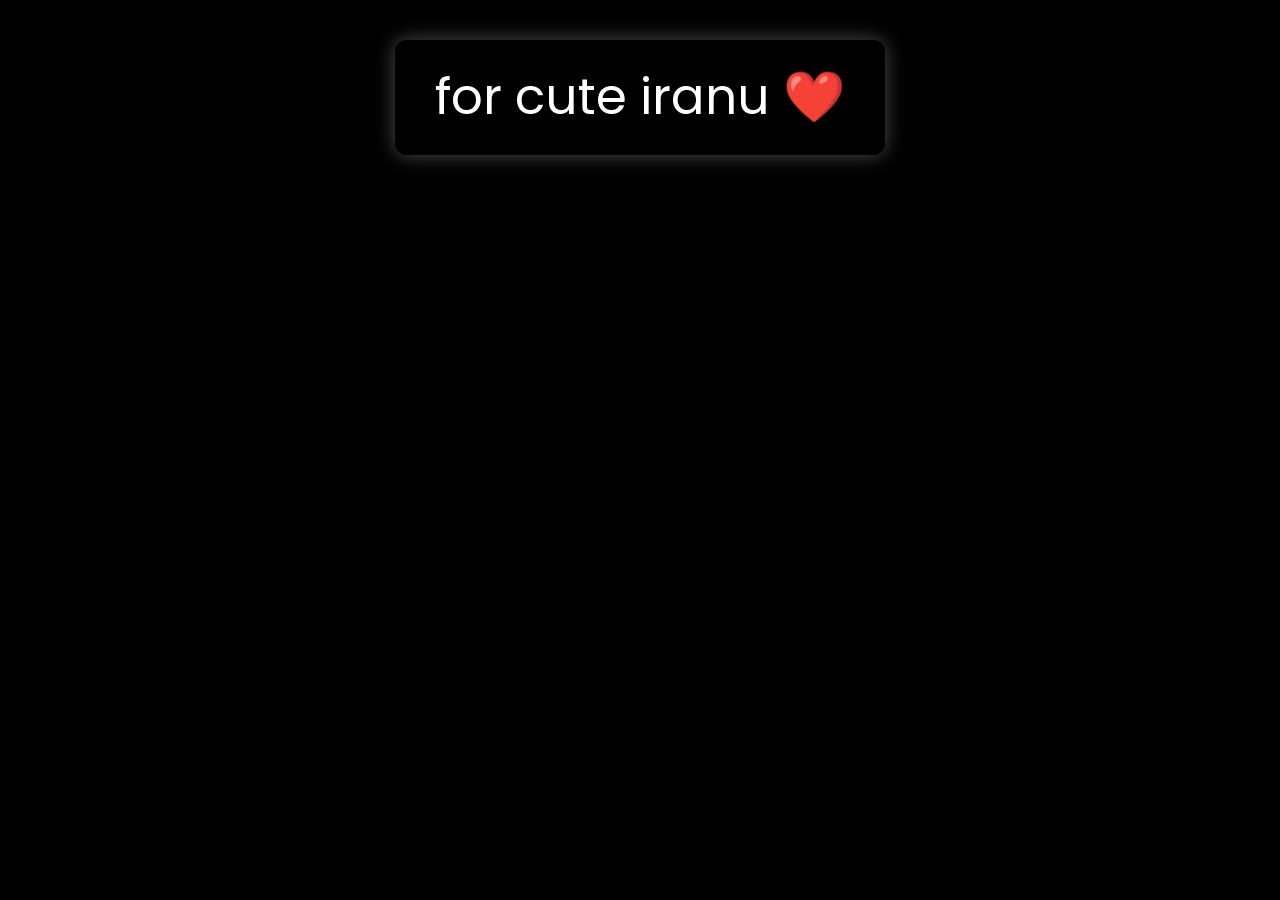
<file: iranu.html>
<!DOCTYPE html>
<html lang="en">

<head>
  <meta charset="UTF-8">
  <title>Nefa</title>
  <link rel="stylesheet" href="./style.css">

</head>

<body>
  <p class="overlay-text"> for cute iranu ❤️ </p>
  <body class="not-loaded">
    <style>
      @import url('https://fonts.googleapis.com/css2?family=Poppins:wght@400;700&display=swap');

      .overlay-text {
          
           font-size: 50px;
      font-family: 'Poppins', sans-serif;
      color: white;
      background-color: rgba(0, 0, 0, 0.7);
      padding: 20px 40px;
      text-align: center;
      border-radius: 12px;

      position: fixed;
      top: 40px;              /* Space from top (margin effect) */
      left: 50%;
      transform: translateX(-50%);
      z-index: 9999;

      box-shadow: 0 0 20px rgba(255,255,255,0.3);
          
          
          
          
          

          
      }
      *,
*::after,
*::before {
  padding: 0;
  margin: 0;
  box-sizing: border-box;
}

:root {
  --dark-color: #000000;
}

body {
  display: flex;
  align-items: flex-end;
  justify-content: center;
  min-height: 100vh;
  background-color: var(--dark-color);
  overflow: hidden;
  perspective: 1000px;
  padding: 50px 0px;
}

.night {
  position: fixed;
  left: 50%;
  top: 0;
  transform: translateX(-50%);
  width: 100%;
  height: 100%;
  filter: blur(0.1vmin);
}

.flowers {
  position: relative;
  transform: scale(0.9);
}

.flower {
  position: absolute;
  bottom: 10vmin;
  transform-origin: bottom center;
  z-index: 10;
  --fl-speed: 0.8s;
}

.flower--1 {
  animation: moving-flower-1 4s linear infinite;
}

.flower--1 .flower__line {
  height: 70vmin;
  animation-delay: 0.3s;
}

.flower--1 .flower__line__leaf--1 {
  animation: blooming-leaf-right var(--fl-speed) 1.6s backwards;
}

.flower--1 .flower__line__leaf--2 {
  animation: blooming-leaf-right var(--fl-speed) 1.4s backwards;
}

.flower--1 .flower__line__leaf--3 {
  animation: blooming-leaf-left var(--fl-speed) 1.2s backwards;
}

.flower--1 .flower__line__leaf--4 {
  animation: blooming-leaf-left var(--fl-speed) 1s backwards;
}

.flower--1 .flower__line__leaf--5 {
  animation: blooming-leaf-right var(--fl-speed) 1.8s backwards;
}

.flower--1 .flower__line__leaf--6 {
  animation: blooming-leaf-left var(--fl-speed) 2s backwards;
}

.flower--2 {
  left: 50%;
  transform: rotate(20deg);
  animation: moving-flower-2 4s linear infinite;
}

.flower--2 .flower__line {
  height: 60vmin;
  animation-delay: 0.6s;
}

.flower--2 .flower__line__leaf--1 {
  animation: blooming-leaf-right var(--fl-speed) 1.9s backwards;
}

.flower--2 .flower__line__leaf--2 {
  animation: blooming-leaf-right var(--fl-speed) 1.7s backwards;
}

.flower--2 .flower__line__leaf--3 {
  animation: blooming-leaf-left var(--fl-speed) 1.5s backwards;
}

.flower--2 .flower__line__leaf--4 {
  animation: blooming-leaf-left var(--fl-speed) 1.3s backwards;
}

.flower--3 {
  left: 50%;
  transform: rotate(-15deg);
  animation: moving-flower-3 4s linear infinite;
}

.flower--3 .flower__line {
  animation-delay: 0.9s;
}

.flower--3 .flower__line__leaf--1 {
  animation: blooming-leaf-right var(--fl-speed) 2.5s backwards;
}

.flower--3 .flower__line__leaf--2 {
  animation: blooming-leaf-right var(--fl-speed) 2.3s backwards;
}

.flower--3 .flower__line__leaf--3 {
  animation: blooming-leaf-left var(--fl-speed) 2.1s backwards;
}

.flower--3 .flower__line__leaf--4 {
  animation: blooming-leaf-left var(--fl-speed) 1.9s backwards;
}

.flower__leafs {
  position: relative;
  animation: blooming-flower 2s backwards;
}

.flower__leafs--1 {
  animation-delay: 1.1s;
}

.flower__leafs--2 {
  animation-delay: 1.4s;
}

.flower__leafs--3 {
  animation-delay: 1.7s;
}

.flower__leafs::after {
  content: "";
  position: absolute;
  left: 0;
  top: 0;
  transform: translate(-50%, -100%);
  width: 8vmin;
  height: 8vmin;
  background-color: #6bf0ff;
  filter: blur(10vmin);
}

.flower__leaf {
  position: absolute;
  bottom: 0;
  left: 50%;
  width: 8vmin;
  height: 11vmin;
  border-radius: 51% 49% 47% 53%/44% 45% 55% 69%;
  background-color: #a7ffee;
  background-image: linear-gradient(to top, #54b8aa, #a7ffee);
  transform-origin: bottom center;
  opacity: 0.9;
  box-shadow: inset 0 0 2vmin rgba(255, 255, 255, 0.5);
}

.flower__leaf--1 {
  transform: translate(-10%, 1%) rotateY(40deg) rotateX(-50deg);
}

.flower__leaf--2 {
  transform: translate(-50%, -4%) rotateX(40deg);
}

.flower__leaf--3 {
  transform: translate(-90%, 0%) rotateY(45deg) rotateX(50deg);
}

.flower__leaf--4 {
  width: 8vmin;
  height: 8vmin;
  transform-origin: bottom left;
  border-radius: 4vmin 10vmin 4vmin 4vmin;
  transform: translate(0%, 18%) rotateX(70deg) rotate(-43deg);
  background-image: linear-gradient(to top, #39c6d6, #a7ffee);
  z-index: 1;
  opacity: 0.8;
}

.flower__white-circle {
  position: absolute;
  left: -3.5vmin;
  top: -3vmin;
  width: 9vmin;
  height: 4vmin;
  border-radius: 50%;
  background-color: #fff;
}

.flower__white-circle::after {
  content: "";
  position: absolute;
  left: 50%;
  top: 45%;
  transform: translate(-50%, -50%);
  width: 60%;
  height: 60%;
  border-radius: inherit;
  background-image: repeating-linear-gradient(300deg, rgba(0, 0, 0, 0.03) 0px, rgba(0, 0, 0, 0.03) 1px, transparent 1px, transparent 12px), repeating-linear-gradient(45deg, rgba(0, 0, 0, 0.03) 0px, rgba(0, 0, 0, 0.03) 1px, transparent 1px, transparent 12px), repeating-linear-gradient(67.5deg, rgba(0, 0, 0, 0.03) 0px, rgba(0, 0, 0, 0.03) 1px, transparent 1px, transparent 12px), repeating-linear-gradient(135deg, rgba(0, 0, 0, 0.03) 0px, rgba(0, 0, 0, 0.03) 1px, transparent 1px, transparent 12px), repeating-linear-gradient(45deg, rgba(0, 0, 0, 0.03) 0px, rgba(0, 0, 0, 0.03) 1px, transparent 1px, transparent 12px), repeating-linear-gradient(112.5deg, rgba(0, 0, 0, 0.03) 0px, rgba(0, 0, 0, 0.03) 1px, transparent 1px, transparent 12px), repeating-linear-gradient(112.5deg, rgba(0, 0, 0, 0.03) 0px, rgba(0, 0, 0, 0.03) 1px, transparent 1px, transparent 12px), repeating-linear-gradient(45deg, rgba(0, 0, 0, 0.03) 0px, rgba(0, 0, 0, 0.03) 1px, transparent 1px, transparent 12px), repeating-linear-gradient(22.5deg, rgba(0, 0, 0, 0.03) 0px, rgba(0, 0, 0, 0.03) 1px, transparent 1px, transparent 12px), repeating-linear-gradient(45deg, rgba(0, 0, 0, 0.03) 0px, rgba(0, 0, 0, 0.03) 1px, transparent 1px, transparent 12px), repeating-linear-gradient(22.5deg, rgba(0, 0, 0, 0.03) 0px, rgba(0, 0, 0, 0.03) 1px, transparent 1px, transparent 12px), repeating-linear-gradient(135deg, rgba(0, 0, 0, 0.03) 0px, rgba(0, 0, 0, 0.03) 1px, transparent 1px, transparent 12px), repeating-linear-gradient(157.5deg, rgba(0, 0, 0, 0.03) 0px, rgba(0, 0, 0, 0.03) 1px, transparent 1px, transparent 12px), repeating-linear-gradient(67.5deg, rgba(0, 0, 0, 0.03) 0px, rgba(0, 0, 0, 0.03) 1px, transparent 1px, transparent 12px), repeating-linear-gradient(67.5deg, rgba(0, 0, 0, 0.03) 0px, rgba(0, 0, 0, 0.03) 1px, transparent 1px, transparent 12px), linear-gradient(90deg, #ffeb12, #ffce00);
}

.flower__line {
  height: 55vmin;
  width: 1.5vmin;
  background-image: linear-gradient(to left, rgba(0, 0, 0, 0.2), transparent, rgba(255, 255, 255, 0.2)), linear-gradient(to top, transparent 10%, #14757a, #39c6d6);
  box-shadow: inset 0 0 2px rgba(0, 0, 0, 0.5);
  animation: grow-flower-tree 4s backwards;
}

.flower__line__leaf {
  --w: 7vmin;
  --h: calc(var(--w) + 2vmin);
  position: absolute;
  top: 20%;
  left: 90%;
  width: var(--w);
  height: var(--h);
  border-top-right-radius: var(--h);
  border-bottom-left-radius: var(--h);
  background-image: linear-gradient(to top, rgba(20, 117, 122, 0.4), #39c6d6);
}

.flower__line__leaf--1 {
  transform: rotate(70deg) rotateY(30deg);
}

.flower__line__leaf--2 {
  top: 45%;
  transform: rotate(70deg) rotateY(30deg);
}

.flower__line__leaf--3,
.flower__line__leaf--4,
.flower__line__leaf--6 {
  border-top-right-radius: 0;
  border-bottom-left-radius: 0;
  border-top-left-radius: var(--h);
  border-bottom-right-radius: var(--h);
  left: -460%;
  top: 12%;
  transform: rotate(-70deg) rotateY(30deg);
}

.flower__line__leaf--4 {
  top: 40%;
}

.flower__line__leaf--5 {
  top: 0;
  transform-origin: left;
  transform: rotate(70deg) rotateY(30deg) scale(0.6);
}

.flower__line__leaf--6 {
  top: -2%;
  left: -450%;
  transform-origin: right;
  transform: rotate(-70deg) rotateY(30deg) scale(0.6);
}

.flower__light {
  position: absolute;
  bottom: 0vmin;
  width: 1vmin;
  height: 1vmin;
  background-color: #fffb00;
  border-radius: 50%;
  filter: blur(0.2vmin);
  animation: light-ans 4s linear infinite backwards;
}

.flower__light:nth-child(odd) {
  background-color: #23f0ff;
}

.flower__light--1 {
  left: -2vmin;
  animation-delay: 1s;
}

.flower__light--2 {
  left: 3vmin;
  animation-delay: 0.5s;
}

.flower__light--3 {
  left: -6vmin;
  animation-delay: 0.3s;
}

.flower__light--4 {
  left: 6vmin;
  animation-delay: 0.9s;
}

.flower__light--5 {
  left: -1vmin;
  animation-delay: 1.5s;
}

.flower__light--6 {
  left: -4vmin;
  animation-delay: 3s;
}

.flower__light--7 {
  left: 3vmin;
  animation-delay: 2s;
}

.flower__light--8 {
  left: -6vmin;
  animation-delay: 3.5s;
}

.flower__grass {
  --c: #159faa;
  --line-w: 1.5vmin;
  position: absolute;
  bottom: 12vmin;
  left: -7vmin;
  display: flex;
  flex-direction: column;
  align-items: flex-end;
  z-index: 20;
  transform-origin: bottom center;
  transform: rotate(-48deg) rotateY(40deg);
}

.flower__grass--1 {
  animation: moving-grass 2s linear infinite;
}

.flower__grass--2 {
  left: 2vmin;
  bottom: 10vmin;
  transform: scale(0.5) rotate(75deg) rotateX(10deg) rotateY(-200deg);
  opacity: 0.8;
  z-index: 0;
  animation: moving-grass--2 1.5s linear infinite;
}

.flower__grass--top {
  width: 7vmin;
  height: 10vmin;
  border-top-right-radius: 100%;
  border-right: var(--line-w) solid var(--c);
  transform-origin: bottom center;
  transform: rotate(-2deg);
}

.flower__grass--bottom {
  margin-top: -2px;
  width: var(--line-w);
  height: 25vmin;
  background-image: linear-gradient(to top, transparent, var(--c));
}

.flower__grass__leaf {
  --size: 10vmin;
  position: absolute;
  width: calc(var(--size) * 2.1);
  height: var(--size);
  border-top-left-radius: var(--size);
  border-top-right-radius: var(--size);
  background-image: linear-gradient(to top, transparent, transparent 30%, var(--c));
  z-index: 100;
}

.flower__grass__leaf--1 {
  top: -6%;
  left: 30%;
  --size: 6vmin;
  transform: rotate(-20deg);
  animation: growing-grass-ans--1 2s 2.6s backwards;
}

@keyframes growing-grass-ans--1 {
  0% {
    transform-origin: bottom left;
    transform: rotate(-20deg) scale(0);
  }
}

.flower__grass__leaf--2 {
  top: -5%;
  left: -110%;
  --size: 6vmin;
  transform: rotate(10deg);
  animation: growing-grass-ans--2 2s 2.4s linear backwards;
}

@keyframes growing-grass-ans--2 {
  0% {
    transform-origin: bottom right;
    transform: rotate(10deg) scale(0);
  }
}

.flower__grass__leaf--3 {
  top: 5%;
  left: 60%;
  --size: 8vmin;
  transform: rotate(-18deg) rotateX(-20deg);
  animation: growing-grass-ans--3 2s 2.2s linear backwards;
}

@keyframes growing-grass-ans--3 {
  0% {
    transform-origin: bottom left;
    transform: rotate(-18deg) rotateX(-20deg) scale(0);
  }
}

.flower__grass__leaf--4 {
  top: 6%;
  left: -135%;
  --size: 8vmin;
  transform: rotate(2deg);
  animation: growing-grass-ans--4 2s 2s linear backwards;
}

@keyframes growing-grass-ans--4 {
  0% {
    transform-origin: bottom right;
    transform: rotate(2deg) scale(0);
  }
}

.flower__grass__leaf--5 {
  top: 20%;
  left: 60%;
  --size: 10vmin;
  transform: rotate(-24deg) rotateX(-20deg);
  animation: growing-grass-ans--5 2s 1.8s linear backwards;
}

@keyframes growing-grass-ans--5 {
  0% {
    transform-origin: bottom left;
    transform: rotate(-24deg) rotateX(-20deg) scale(0);
  }
}

.flower__grass__leaf--6 {
  top: 22%;
  left: -180%;
  --size: 10vmin;
  transform: rotate(10deg);
  animation: growing-grass-ans--6 2s 1.6s linear backwards;
}

@keyframes growing-grass-ans--6 {
  0% {
    transform-origin: bottom right;
    transform: rotate(10deg) scale(0);
  }
}

.flower__grass__leaf--7 {
  top: 39%;
  left: 70%;
  --size: 10vmin;
  transform: rotate(-10deg);
  animation: growing-grass-ans--7 2s 1.4s linear backwards;
}

@keyframes growing-grass-ans--7 {
  0% {
    transform-origin: bottom left;
    transform: rotate(-10deg) scale(0);
  }
}

.flower__grass__leaf--8 {
  top: 40%;
  left: -215%;
  --size: 11vmin;
  transform: rotate(10deg);
  animation: growing-grass-ans--8 2s 1.2s linear backwards;
}

@keyframes growing-grass-ans--8 {
  0% {
    transform-origin: bottom right;
    transform: rotate(10deg) scale(0);
  }
}

.flower__grass__overlay {
  position: absolute;
  top: -10%;
  right: 0%;
  width: 100%;
  height: 100%;
  background-color: rgba(0, 0, 0, 0.6);
  filter: blur(1.5vmin);
  z-index: 100;
}

.flower__g-long {
  --w: 2vmin;
  --h: 6vmin;
  --c: #159faa;
  position: absolute;
  bottom: 10vmin;
  left: -3vmin;
  transform-origin: bottom center;
  transform: rotate(-30deg) rotateY(-20deg);
  display: flex;
  flex-direction: column;
  align-items: flex-end;
  animation: flower-g-long-ans 3s linear infinite;
}

@keyframes flower-g-long-ans {

  0%,
  100% {
    transform: rotate(-30deg) rotateY(-20deg);
  }

  50% {
    transform: rotate(-32deg) rotateY(-20deg);
  }
}

.flower__g-long__top {
  top: calc(var(--h) * -1);
  width: calc(var(--w) + 1vmin);
  height: var(--h);
  border-top-right-radius: 100%;
  border-right: 0.7vmin solid var(--c);
  transform: translate(-0.7vmin, 1vmin);
}

.flower__g-long__bottom {
  width: var(--w);
  height: 50vmin;
  transform-origin: bottom center;
  background-image: linear-gradient(to top, transparent 30%, var(--c));
  box-shadow: inset 0 0 2px rgba(0, 0, 0, 0.5);
  clip-path: polygon(35% 0, 65% 1%, 100% 100%, 0% 100%);
}

.flower__g-right {
  position: absolute;
  bottom: 6vmin;
  left: -2vmin;
  transform-origin: bottom left;
  transform: rotate(20deg);
}

.flower__g-right .leaf {
  width: 30vmin;
  height: 50vmin;
  border-top-left-radius: 100%;
  border-left: 2vmin solid #079097;
  background-image: linear-gradient(to bottom, transparent, var(--dark-color) 60%);
  -webkit-mask-image: linear-gradient(to top, transparent 30%, #079097 60%);
}

.flower__g-right--1 {
  animation: flower-g-right-ans 2.5s linear infinite;
}

.flower__g-right--2 {
  left: 5vmin;
  transform: rotateY(-180deg);
  animation: flower-g-right-ans--2 3s linear infinite;
}

.flower__g-right--2 .leaf {
  height: 75vmin;
  filter: blur(0.3vmin);
  opacity: 0.8;
}

@keyframes flower-g-right-ans {

  0%,
  100% {
    transform: rotate(20deg);
  }

  50% {
    transform: rotate(24deg) rotateX(-20deg);
  }
}

@keyframes flower-g-right-ans--2 {

  0%,
  100% {
    transform: rotateY(-180deg) rotate(0deg) rotateX(-20deg);
  }

  50% {
    transform: rotateY(-180deg) rotate(6deg) rotateX(-20deg);
  }
}

.flower__g-front {
  position: absolute;
  bottom: 6vmin;
  left: 2.5vmin;
  z-index: 100;
  transform-origin: bottom center;
  transform: rotate(-28deg) rotateY(30deg) scale(1.04);
  animation: flower__g-front-ans 2s linear infinite;
}

@keyframes flower__g-front-ans {

  0%,
  100% {
    transform: rotate(-28deg) rotateY(30deg) scale(1.04);
  }

  50% {
    transform: rotate(-35deg) rotateY(40deg) scale(1.04);
  }
}

.flower__g-front__line {
  width: 0.3vmin;
  height: 20vmin;
  background-image: linear-gradient(to top, transparent, #079097, transparent 100%);
  position: relative;
}

.flower__g-front__leaf-wrapper {
  position: absolute;
  top: 0;
  left: 0;
  transform-origin: bottom left;
  transform: rotate(10deg);
}

.flower__g-front__leaf-wrapper:nth-child(even) {
  left: 0vmin;
  transform: rotateY(-180deg) rotate(5deg);
  animation: flower__g-front__leaf-left-ans 1s ease-in backwards;
}

.flower__g-front__leaf-wrapper:nth-child(odd) {
  animation: flower__g-front__leaf-ans 1s ease-in backwards;
}

.flower__g-front__leaf-wrapper--1 {
  top: -8vmin;
  transform: scale(0.7);
  animation: flower__g-front__leaf-ans 1s 5.5s ease-in backwards !important;
}

.flower__g-front__leaf-wrapper--2 {
  top: -8vmin;
  transform: rotateY(-180deg) scale(0.7) !important;
  animation: flower__g-front__leaf-left-ans-2 1s 4.6s ease-in backwards !important;
}

.flower__g-front__leaf-wrapper--3 {
  top: -3vmin;
  animation: flower__g-front__leaf-ans 1s 4.6s ease-in backwards;
}

.flower__g-front__leaf-wrapper--4 {
  top: -3vmin;
  transform: rotateY(-180deg) scale(0.9) !important;
  animation: flower__g-front__leaf-left-ans-2 1s 4.6s ease-in backwards !important;
}

@keyframes flower__g-front__leaf-left-ans-2 {
  0% {
    transform: rotateY(-180deg) scale(0);
  }
}

.flower__g-front__leaf-wrapper--5,
.flower__g-front__leaf-wrapper--6 {
  top: 2vmin;
}

.flower__g-front__leaf-wrapper--7,
.flower__g-front__leaf-wrapper--8 {
  top: 6.5vmin;
}

.flower__g-front__leaf-wrapper--2 {
  animation-delay: 5.2s !important;
}

.flower__g-front__leaf-wrapper--3 {
  animation-delay: 4.9s !important;
}

.flower__g-front__leaf-wrapper--5 {
  animation-delay: 4.3s !important;
}

.flower__g-front__leaf-wrapper--6 {
  animation-delay: 4.1s !important;
}

.flower__g-front__leaf-wrapper--7 {
  animation-delay: 3.8s !important;
}

.flower__g-front__leaf-wrapper--8 {
  animation-delay: 3.5s !important;
}

@keyframes flower__g-front__leaf-ans {
  0% {
    transform: rotate(10deg) scale(0);
  }
}

@keyframes flower__g-front__leaf-left-ans {
  0% {
    transform: rotateY(-180deg) rotate(5deg) scale(0);
  }
}

.flower__g-front__leaf {
  width: 10vmin;
  height: 10vmin;
  border-radius: 100% 0% 0% 100%/100% 100% 0% 0%;
  box-shadow: inset 0 2px 1vmin rgba(44, 238, 252, 0.2);
  background-image: linear-gradient(to bottom left, transparent, var(--dark-color)), linear-gradient(to bottom right, #159faa 50%, transparent 50%, transparent);
  -webkit-mask-image: linear-gradient(to bottom right, #159faa 50%, transparent 50%, transparent);
  mask-image: linear-gradient(to bottom right, #159faa 50%, transparent 50%, transparent);
}

.flower__g-fr {
  position: absolute;
  bottom: -4vmin;
  left: vmin;
  transform-origin: bottom left;
  z-index: 10;
  animation: flower__g-fr-ans 2s linear infinite;
}

@keyframes flower__g-fr-ans {

  0%,
  100% {
    transform: rotate(2deg);
  }

  50% {
    transform: rotate(4deg);
  }
}

.flower__g-fr .leaf {
  width: 30vmin;
  height: 50vmin;
  border-top-left-radius: 100%;
  border-left: 2vmin solid #079097;
  -webkit-mask-image: linear-gradient(to top, transparent 25%, #079097 50%);
  position: relative;
  z-index: 1;
}

.flower__g-fr__leaf {
  position: absolute;
  top: 0;
  left: 0;
  width: 10vmin;
  height: 10vmin;
  border-radius: 100% 0% 0% 100%/100% 100% 0% 0%;
  box-shadow: inset 0 2px 1vmin rgba(44, 238, 252, 0.2);
  background-image: linear-gradient(to bottom left, transparent, var(--dark-color) 98%), linear-gradient(to bottom right, #23f0ff 45%, transparent 50%, transparent);
  -webkit-mask-image: linear-gradient(135deg, #159faa 40%, transparent 50%, transparent);
}

.flower__g-fr__leaf--1 {
  left: 20vmin;
  transform: rotate(45deg);
  animation: flower__g-fr-leaft-ans-1 0.5s 5.2s linear backwards;
}

@keyframes flower__g-fr-leaft-ans-1 {
  0% {
    transform-origin: left;
    transform: rotate(45deg) scale(0);
  }
}

.flower__g-fr__leaf--2 {
  left: 12vmin;
  top: -7vmin;
  transform: rotate(25deg) rotateY(-180deg);
  animation: flower__g-fr-leaft-ans-6 0.5s 5s linear backwards;
}

.flower__g-fr__leaf--3 {
  left: 15vmin;
  top: 6vmin;
  transform: rotate(55deg);
  animation: flower__g-fr-leaft-ans-5 0.5s 4.8s linear backwards;
}

.flower__g-fr__leaf--4 {
  left: 6vmin;
  top: -2vmin;
  transform: rotate(25deg) rotateY(-180deg);
  animation: flower__g-fr-leaft-ans-6 0.5s 4.6s linear backwards;
}

.flower__g-fr__leaf--5 {
  left: 10vmin;
  top: 14vmin;
  transform: rotate(55deg);
  animation: flower__g-fr-leaft-ans-5 0.5s 4.4s linear backwards;
}

@keyframes flower__g-fr-leaft-ans-5 {
  0% {
    transform-
</file>
<file: style.css>
body{
    margin:0;
    font-family: "Segoe UI", sans-serif;
    background:#f6f0fb;
    color:#5c4a72;
}

/* HEADER */

header{
    text-align:center;
    padding:40px;
    font-size:28px;
}

/* MAIN */

main{
    max-width:800px;
    margin:auto;
    padding:40px;
    text-align:center;
}

/* FOOTER */

footer{
    text-align:center;
    padding:30px;
    font-size:14px;
    opacity:0.7;
}

/* make page scroll */

.space{
    height:1200px;
}

/* CORNER FLOWERS */

.corner{
    position:fixed;
    width:260px;
    pointer-events:none;
}

/* top left */
.top-left{
    top:0;
    left:0;
    transform:scaleY(-1);
}

/* top right */
.top-right{
    top:0;
    right:0;
    transform: rotate(-180deg);
    
}

/* bottom left */
.bottom-left{
    bottom:0;
    left:0;
}

/* bottom right */
.bottom-right{
    bottom:0;
    right:0;
    transform: rotate(-90deg);
}
</file>
